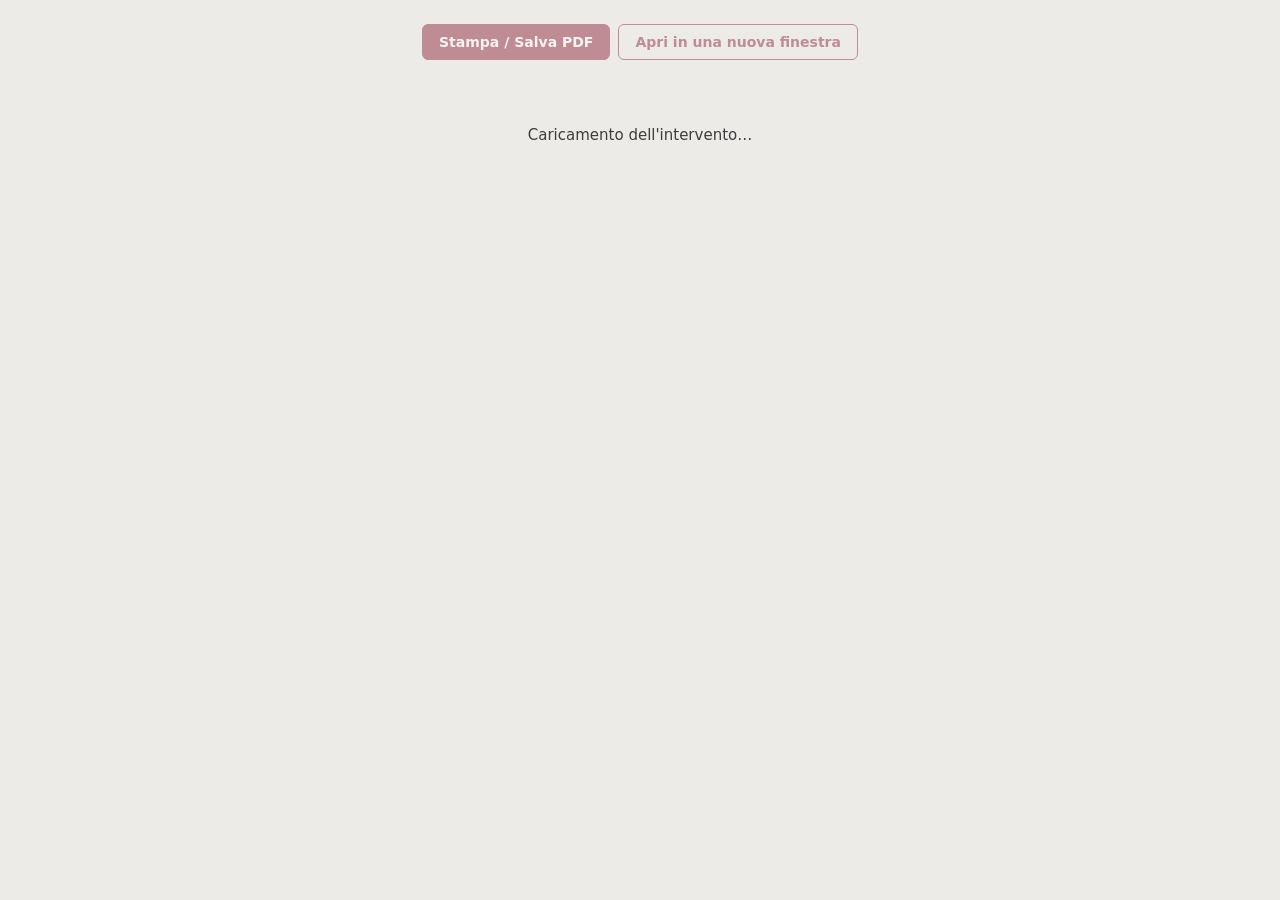
<file: report.html>
<!doctype html>
<html lang="it">
  <head>
    <meta charset="utf-8" />
    <meta name="viewport" content="width=device-width, initial-scale=1" />
    <title>Report intervento — Frattale &amp; Partners</title>
    <link rel="stylesheet" href="./report.css" />
    <script src="https://p.trellocdn.com/power-up.min.js"></script>
  </head>
  <body>
    <div class="barra" role="toolbar" aria-label="Azioni report">
      <button type="button" id="stampa" class="azione" disabled>Stampa / Salva PDF</button>
      <button type="button" id="nuova-finestra" class="azione azione--secondaria" disabled>
        Apri in una nuova finestra
      </button>
    </div>

    <p id="stato" class="stato" role="status">Caricamento dell'intervento…</p>

    <section id="autorizza" class="autorizza" hidden>
      <h2>Autorizza la lettura dei commenti</h2>
      <p>
        Per includere nel report tutti i commenti e le checklist, Trello chiede un'autorizzazione
        una tantum in sola lettura. Nessun dato lascia Trello.
      </p>
      <button type="button" id="autorizza-bottone" class="azione">Autorizza</button>
    </section>

    <article id="report" class="foglio" hidden></article>

    <script type="module" src="./report.js"></script>
  </body>
</html>
</file>
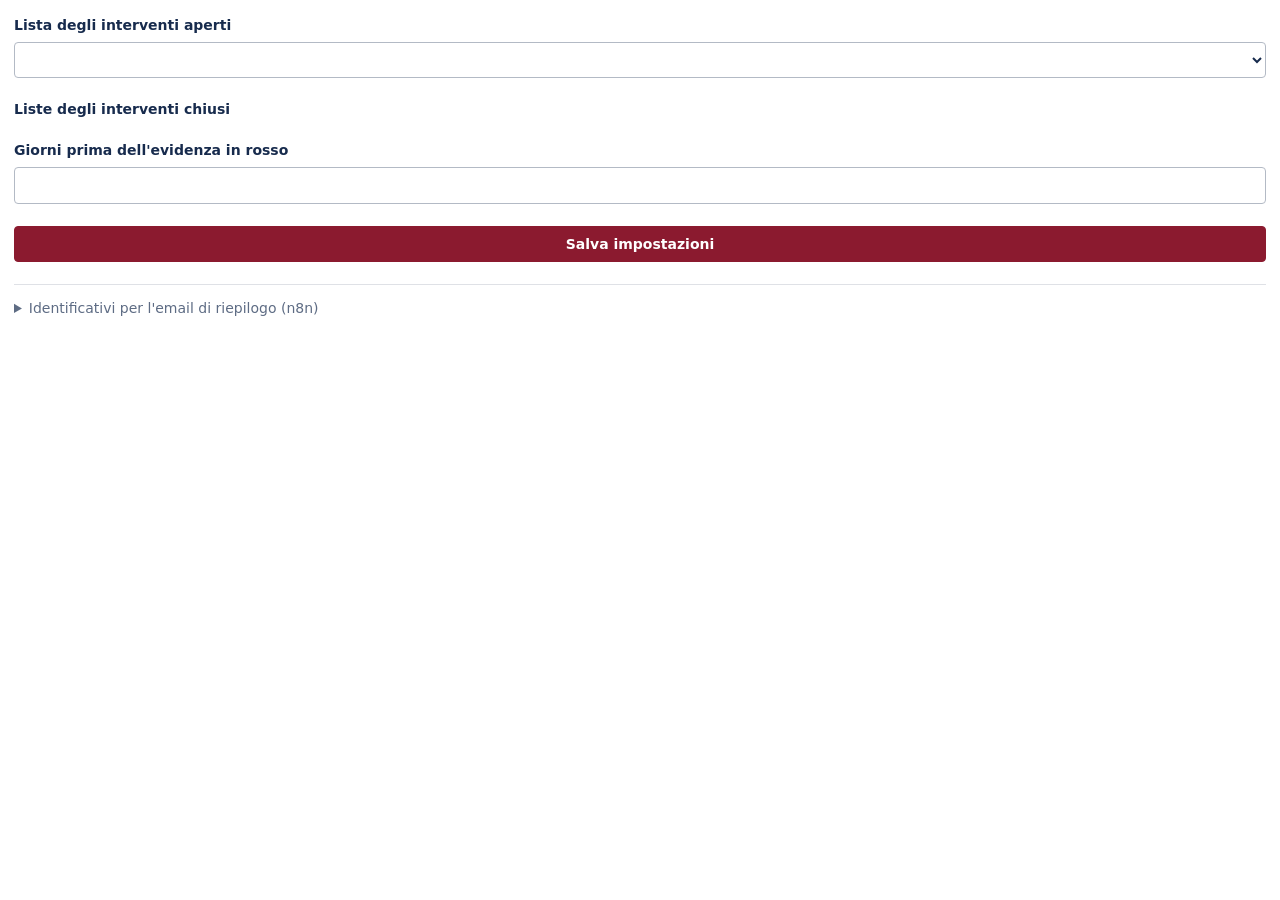
<file: settings.html>
<!doctype html>
<html lang="it">
  <head>
    <meta charset="utf-8" />
    <title>Impostazioni Interventi Studio</title>
    <link rel="stylesheet" href="./settings.css" />
    <script src="https://p.trellocdn.com/power-up.min.js"></script>
  </head>
  <body>
    <form id="contenuto" class="impostazioni" novalidate>
      <p id="solo-lettura" class="avviso" hidden>
        Solo gli amministratori della bacheca possono modificare queste impostazioni.
      </p>

      <label class="campo">
        <span class="campo__etichetta">Lista degli interventi aperti</span>
        <select id="lista-aperti" required></select>
      </label>

      <fieldset class="campo">
        <legend class="campo__etichetta">Liste degli interventi chiusi</legend>
        <div id="liste-chiuse" class="scelte"></div>
      </fieldset>

      <label class="campo">
        <span class="campo__etichetta">Giorni prima dell'evidenza in rosso</span>
        <input id="soglia" type="number" min="1" max="365" step="1" required />
      </label>

      <ul id="errori" class="errori" hidden></ul>

      <button id="salva" type="submit" class="azione">Salva impostazioni</button>
      <p id="esito" class="esito" role="status" hidden></p>

      <details class="ids">
        <summary>Identificativi per l'email di riepilogo (n8n)</summary>
        <dl>
          <dt>ID bacheca</dt>
          <dd id="id-bacheca"></dd>
          <dt>ID lista aperti</dt>
          <dd id="id-lista-aperti">—</dd>
        </dl>
      </details>
    </form>
    <script type="module" src="./settings.js"></script>
  </body>
</html>
</file>
<file: report.css>
:root {
  --bordeaux: #8b1a2f;
  --charcoal: #3d3d3d;
  --nero: #000000;
  --grigio-linea: #cccccc;
  --grigio-testo: #555555;
  --fondo: #ecebe8;
  --carta: #ffffff;
  --serif: "Times New Roman", Times, "Liberation Serif", serif;
  --sans: system-ui, -apple-system, "Segoe UI", sans-serif;
}

* {
  box-sizing: border-box;
}

html {
  background: var(--fondo);
}

body {
  margin: 0;
  padding: 16px 16px 48px;
  font-family: var(--serif);
  color: var(--nero);
  font-variant-numeric: tabular-nums;
}

::selection {
  background: color-mix(in srgb, var(--bordeaux) 22%, transparent);
}

/* Barra comandi: interfaccia, non documento. */
.barra {
  position: sticky;
  top: 0;
  z-index: 1;
  display: flex;
  flex-wrap: wrap;
  gap: 8px;
  justify-content: center;
  padding: 8px 0 16px;
  background: var(--fondo);
  font-family: var(--sans);
}

.azione {
  font: 600 14px/1 var(--sans);
  padding: 10px 16px;
  border-radius: 6px;
  border: 1px solid var(--bordeaux);
  background: var(--bordeaux);
  color: #ffffff;
  cursor: pointer;
}

.azione--secondaria {
  background: transparent;
  color: var(--bordeaux);
}

.azione:hover:not(:disabled) {
  background: #6f1425;
  border-color: #6f1425;
  color: #ffffff;
}

.azione:focus-visible {
  outline: 2px solid var(--bordeaux);
  outline-offset: 2px;
}

.azione:disabled {
  opacity: 0.45;
  cursor: not-allowed;
}

.stato,
.autorizza {
  max-width: 560px;
  margin: 48px auto;
  font-family: var(--sans);
  font-size: 15px;
  line-height: 1.5;
  text-align: center;
  color: var(--charcoal);
}

.stato--errore {
  color: var(--bordeaux);
  font-weight: 600;
}

.autorizza h2 {
  font-size: 18px;
  margin: 0 0 8px;
  color: var(--nero);
}

.autorizza p {
  margin: 0 0 20px;
}

/* Il foglio: A4 a schermo, documento in stampa. */
.foglio {
  max-width: 794px;
  margin: 0 auto;
  padding: 56px 64px 40px;
  background: var(--carta);
  box-shadow: 0 1px 2px rgb(0 0 0 / 0.08), 0 8px 24px rgb(0 0 0 / 0.06);
  font-size: 15px;
  line-height: 1.45;
}

.testata {
  text-align: center;
  padding-bottom: 20px;
  border-bottom: 1px solid var(--bordeaux);
  margin-bottom: 20px;
}

.testata__logo {
  width: 220px;
  height: auto;
  margin-bottom: 20px;
}

.testata__tipo {
  margin: 0 0 6px;
  font-size: 12px;
  letter-spacing: 0.12em;
  text-transform: uppercase;
  color: var(--bordeaux);
}

.testata__titolo {
  margin: 0 0 6px;
  font-size: 24px;
  line-height: 1.2;
  font-weight: 700;
  letter-spacing: -0.01em;
  text-wrap: balance;
}

.testata__condominio {
  margin: 0;
  font-size: 16px;
}

.dati {
  display: grid;
  grid-template-columns: max-content 1fr;
  gap: 4px 20px;
  margin: 0 0 8px;
}

.dati dt {
  font-weight: 700;
}

.dati dd {
  margin: 0;
}

.sezione {
  margin-top: 28px;
}

.sezione__titolo {
  margin: 0 0 10px;
  padding-bottom: 4px;
  border-bottom: 1px solid var(--grigio-linea);
  font-size: 15px;
  font-weight: 700;
  color: var(--bordeaux);
}

.testo-lungo {
  margin: 0;
  white-space: pre-wrap;
  overflow-wrap: anywhere;
  max-width: 70ch;
}

.vuoto {
  margin: 0;
  font-style: italic;
  color: var(--grigio-testo);
}

.cronologia {
  list-style: none;
  margin: 0;
  padding: 0;
}

.cronologia__voce {
  padding: 10px 0;
  border-bottom: 1px solid var(--grigio-linea);
  break-inside: avoid;
}

.cronologia__voce:last-child {
  border-bottom: 0;
}

.cronologia__intestazione {
  display: flex;
  flex-wrap: wrap;
  justify-content: space-between;
  gap: 4px 16px;
  margin: 0 0 4px;
}

.cronologia__autore {
  font-weight: 700;
}

.cronologia__data {
  color: var(--grigio-testo);
}

.elenco {
  margin: 0;
  padding-left: 20px;
}

.elenco li {
  margin-bottom: 4px;
  overflow-wrap: anywhere;
}

.elenco a {
  color: var(--nero);
  text-decoration-color: var(--bordeaux);
  text-underline-offset: 3px;
}

.link-stampa {
  display: none;
}

.checklist + .checklist {
  margin-top: 14px;
}

.checklist__titolo {
  margin: 0 0 6px;
  font-size: 15px;
  font-weight: 700;
}

.checklist__voci {
  list-style: none;
  margin: 0;
  padding: 0;
}

.checklist__voce {
  display: grid;
  grid-template-columns: 64px 1fr;
  gap: 8px;
  padding: 2px 0;
}

.checklist__segno {
  font-size: 12px;
  font-weight: 700;
  text-transform: uppercase;
  letter-spacing: 0.04em;
  color: var(--grigio-testo);
}

.checklist__voce--fatta .checklist__segno {
  color: var(--bordeaux);
}

.piede {
  margin-top: 40px;
  padding-top: 12px;
  border-top: 1px solid var(--bordeaux);
  text-align: center;
  font-size: 12px;
  line-height: 1.35;
}

.piede p {
  margin: 0;
}

.piede__generato {
  margin-bottom: 8px !important;
  color: var(--grigio-testo);
}

@media (max-width: 640px) {
  body {
    padding: 8px 0 24px;
  }

  .foglio {
    padding: 32px 20px;
    box-shadow: none;
  }

  .dati {
    grid-template-columns: 1fr;
    gap: 0;
  }

  .dati dd {
    margin-bottom: 8px;
  }
}

@page {
  size: A4;
  margin: 20mm 20mm 22mm;
}

@media print {
  html,
  body {
    background: #ffffff;
    padding: 0;
  }

  .barra,
  .stato,
  .autorizza {
    display: none !important;
  }

  .foglio {
    max-width: none;
    margin: 0;
    padding: 0;
    box-shadow: none;
    font-size: 11pt;
  }

  .testata__titolo {
    font-size: 16pt;
  }

  .link-stampa {
    display: inline;
    color: var(--grigio-testo);
    font-size: 9pt;
  }

  .sezione {
    break-inside: auto;
  }

  .sezione__titolo {
    break-after: avoid;
  }

  .piede {
    break-inside: avoid;
  }
}
</file>
<file: settings.css>
:root {
  --bordeaux: #8b1a2f;
  --nero: #172b4d;
  --grigio: #5e6c84;
  --linea: #dfe1e6;
  --sans: system-ui, -apple-system, "Segoe UI", sans-serif;
}

* {
  box-sizing: border-box;
}

body {
  margin: 0;
  font: 14px/1.4 var(--sans);
  color: var(--nero);
  background: #ffffff;
}

.impostazioni {
  display: flex;
  flex-direction: column;
  gap: 22px;
  padding: 16px 14px 18px;
}

.campo {
  display: flex;
  flex-direction: column;
  gap: 6px;
  margin: 0;
  padding: 0;
  border: 0;
}

.campo__etichetta {
  font-weight: 600;
  padding: 0;
}

select,
input[type="number"] {
  font: inherit;
  padding: 8px 10px;
  border: 1px solid #b3bac5;
  border-radius: 4px;
  background: #ffffff;
  color: inherit;
}

select:focus-visible,
input:focus-visible,
.azione:focus-visible,
summary:focus-visible {
  outline: 2px solid var(--bordeaux);
  outline-offset: 1px;
}

.scelte {
  display: flex;
  flex-direction: column;
  gap: 4px;
}

.scelta {
  display: flex;
  align-items: center;
  gap: 8px;
  cursor: pointer;
}

.scelta input {
  accent-color: var(--bordeaux);
  margin: 0;
}

.azione {
  font: 600 14px/1 var(--sans);
  padding: 10px 14px;
  border: 1px solid var(--bordeaux);
  border-radius: 4px;
  background: var(--bordeaux);
  color: #ffffff;
  cursor: pointer;
}

.azione:hover:not(:disabled) {
  background: #6f1425;
}

:disabled {
  opacity: 0.5;
  cursor: not-allowed;
}

.avviso {
  margin: 0;
  padding: 10px 12px;
  border-radius: 4px;
  background: #f4f5f7;
  color: var(--grigio);
}

.errori {
  margin: 0;
  padding: 10px 12px 10px 28px;
  border-radius: 4px;
  background: color-mix(in srgb, var(--bordeaux) 8%, #ffffff);
  color: var(--bordeaux);
}

.esito {
  margin: 0;
  color: #216e4e;
  font-weight: 600;
}

.ids {
  border-top: 1px solid var(--linea);
  padding-top: 14px;
  color: var(--grigio);
}

.ids summary {
  cursor: pointer;
}

.ids dl {
  margin: 12px 0 0;
}

.ids dt {
  font-weight: 600;
  color: var(--nero);
}

.ids dd {
  margin: 2px 0 12px;
  font-family: ui-monospace, "Cascadia Mono", Consolas, monospace;
  font-size: 12px;
  user-select: all;
  overflow-wrap: anywhere;
}
</file>
